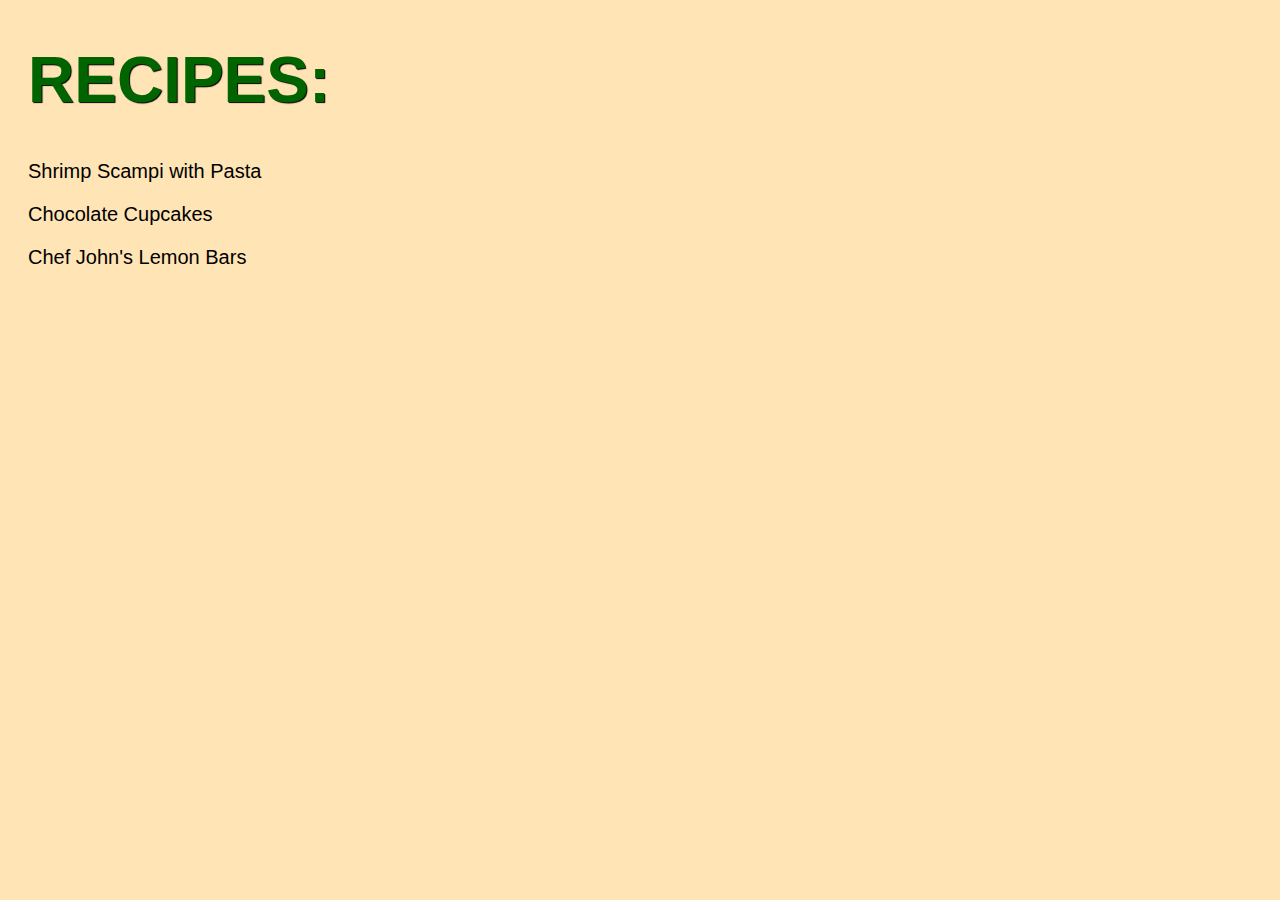
<file: index.html>
<!DOCTYPE html>
<html lang="en">
    <head>
        <meta charset="utf-8">
        <title>Recipes</title>
        <link rel="stylesheet" href="./style.css">
    </head>

    <body>
        <h1 class="title">RECIPES:</h1>
        <p><a href="my-recipes/pasta.html">Shrimp Scampi with Pasta</a></p>
        <p><a href="my-recipes/cupcakes.html">Chocolate Cupcakes</a></p>
        <p><a href="my-recipes/bars.html">Chef John's Lemon Bars</a></p>
    </body>
</html>
</file>
<file: style.css>
body{

    background-image: url(https://i.pinimg.com/originals/10/a8/4f/10a84f6b998ea9826f4b93020caf2fec.jpg);
    background-repeat:space;
    background-color: moccasin;
    font-size: 20px;
    text-indent: 20px;
    font-family:Arial, Helvetica, sans-serif;
    text-align: justify;

}
.title{
    color:#006400;
    text-shadow: 1px 1px 1px black;
    font-weight: bold;
    font-size: 64px;
    text-align:left;
    font-family: Helvetica, Arial, sans-serif;
    text-transform: uppercase;
}

a:link{
    text-decoration:none;
    color:black;

}
a:visited{
    color:hsl(0, 68%, 42%);

}
a:hover{
    color:red;
    text-decoration:underline;

}
a:active{
    color:black;

}
</file>
